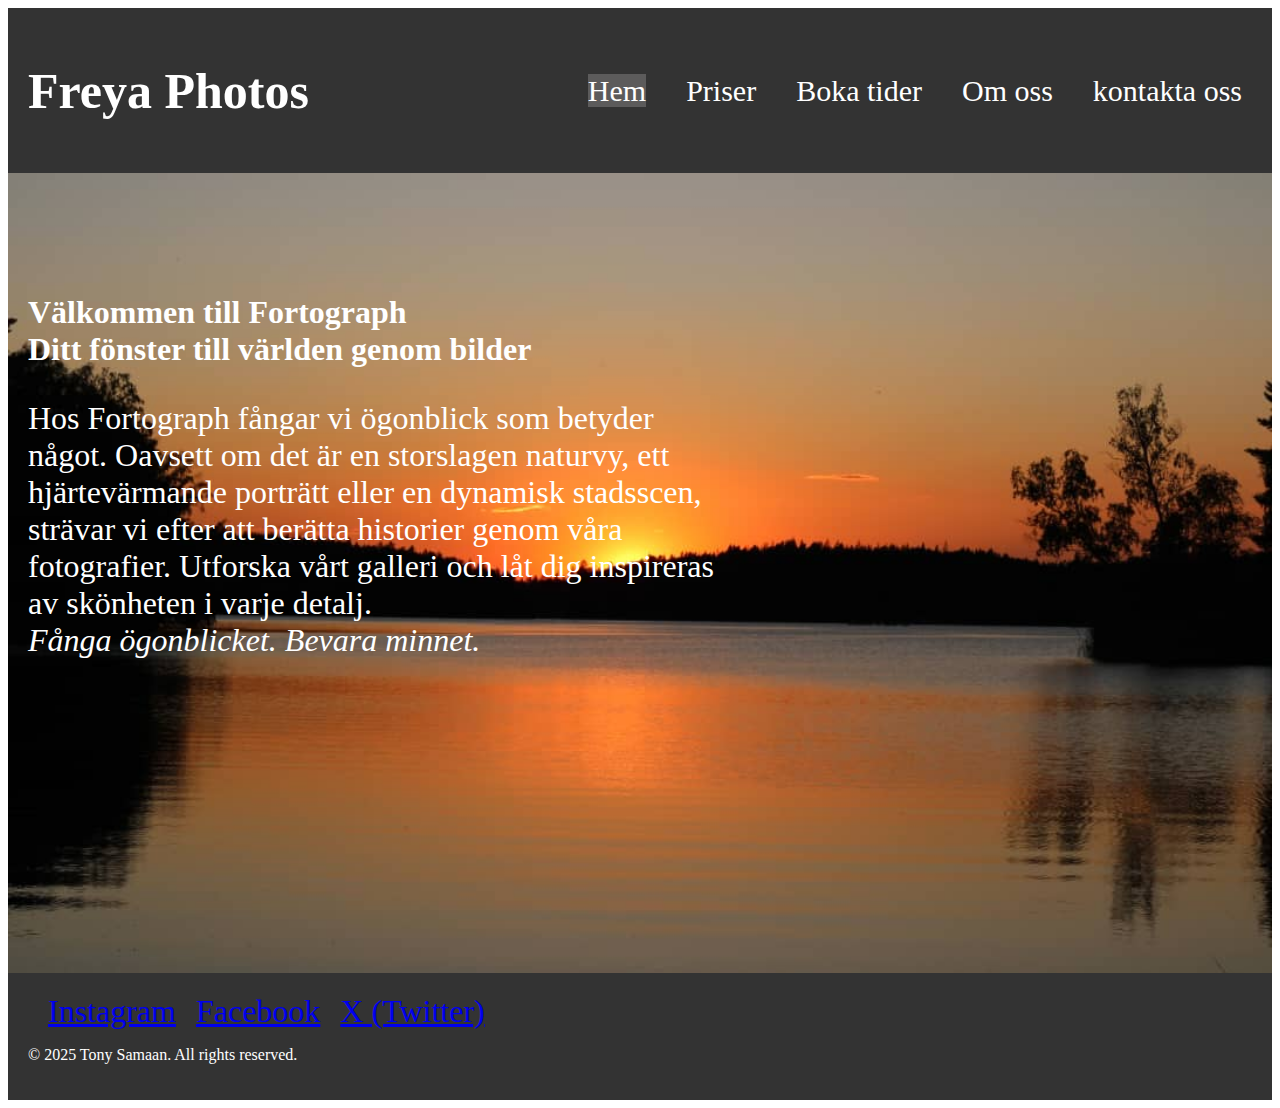
<file: index.html>
<!DOCTYPE html>
<html lang="sv">
    <head>
        <meta charset="UTF-8">
        <meta name="viewport" content="width=device-width, initial-scale=1.0">
        <title>Freya Photos </title>
        <link rel="stylesheet" href="styles.css">
    </head>

    <body>


        <header>
            <h1 class="logo"> Freya Photos</h1>
            <nav> 
                <ul>
                    <li> <a href="index.html" class="hem">Hem</a></li>
                    <li> <a href="priser.html"> Priser</a></li>
                    <li><a href="boka-tider.html">Boka tider</a></li>
                    <li><a href="om-oss.html"> Om oss</a></li>
                    <li><a href="kontakta-oss.html"> kontakta oss</a></li>
                </ul>
            </nav>
        </header>

        <section class = "background-section">
            <div>
                <h1> Välkommen till Fortograph<br> Ditt fönster till världen genom bilder</h1>
                <p> Hos Fortograph fångar vi ögonblick som betyder något.
                     Oavsett om det är en storslagen naturvy, 
                     ett hjärtevärmande porträtt eller
                      en dynamisk stadsscen, 
                      strävar vi efter att berätta historier genom våra fotografier.
                       Utforska vårt galleri och låt dig 
                       inspireras av skönheten i varje detalj.<br>
                    <i>Fånga ögonblicket. Bevara minnet.</i> </p>   
                  
            </div>
        </section>

        <section class="footer">
            <div>
                <footer>
                    <div>
                      <ul  class="social-links">
                       <li><a href="https://www.instagram.com/" target="_blank">Instagram</a></li> 
                       <li><a href="https://www.facebook.com/" target="_blank">Facebook</a></li> 
                       <li><a href="https://x.com/?mx=2" target="_blank">X (Twitter)</a></li> 
                      </ul>
                    </div>
                    <p>&copy; 2025 Tony Samaan. All rights reserved.</p>
                    
                  </footer>
            </div>
        </section>

    </body>
</html>
</file>
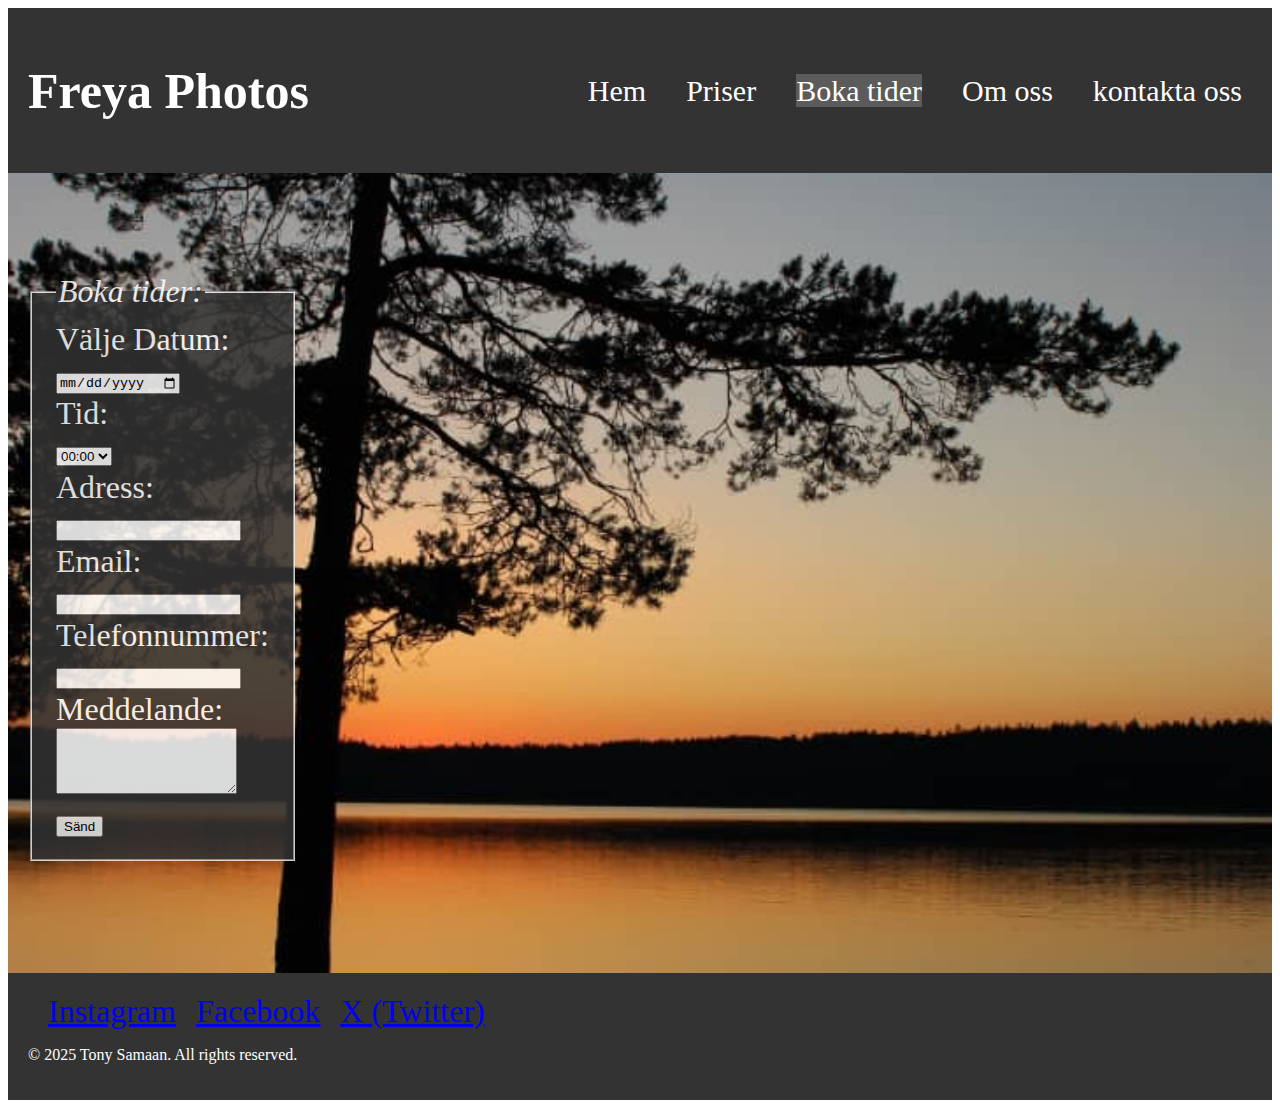
<file: boka-tider.html>
<!DOCTYPE html>
<html lang="sv">
    <head>
        <meta charset="UTF-8">
        <meta name="viewport" content="width=device-width, initial-scale=1.0">
        <title>Freya Photos </title>
        <link rel="stylesheet" href="styles.css">
    </head>

    <body>


        <header>
            <h1 class="logo"> Freya Photos</h1>
            <nav> 
                <ul>
                    <li> <a href="index.html" >Hem</a></li>
                    <li> <a href="priser.html"> Priser</a></li>
                    <li><a href="boka-tider.html" class="boka-tider">Boka tider</a></li>
                    <li><a href="om-oss.html"> Om oss</a></li>
                    <li><a href="kontakta-oss.html"> kontakta oss</a></li>
                </ul>
            </nav>
        </header>

        <section class = boka>
            <fieldset>
                <legend> Boka tider:</legend>

                <label> Välje Datum:<br/>
                  <input type="date" id="calendar" name="calendar">
                  <script>
                  function showDate() {
                  const date = document.getElementById('calendar').value;
                  document.getElementById('output').innerText = "Selected date: " + date; }
                  </script> 
                </label><br/>

                <label> Tid:<br/>
                    <select id="hours" name="hours">
                        <option value="00:00">00:00</option>
                        <option value="01:00">01:00</option>
                        <option value="02:00">02:00</option>
                        <option value="03:00">03:00</option>
                        <option value="04:00">04:00</option>
                        <option value="05:00">05:00</option>
                        <option value="06:00">06:00</option>
                        <option value="07:00">07:00</option>
                        <option value="08:00">08:00</option>
                        <option value="09:00">09:00</option>
                        <option value="10:00">10:00</option>
                        <option value="11:00">11:00</option>
                        <option value="12:00">12:00</option>
                        <option value="13:00">13:00</option>
                        <option value="14:00">14:00</option>
                        <option value="15:00">15:00</option>
                        <option value="16:00">16:00</option>
                        <option value="17:00">17:00</option>
                        <option value="18:00">18:00</option>
                        <option value="19:00">19:00</option>
                        <option value="20:00">20:00</option>
                        <option value="21:00">21:00</option>
                        <option value="22:00">22:00</option>
                        <option value="23:00">23:00</option>
                     </select> </label><br>              

                <label> Adress: <br/>
                    <input type="text" name="Adress"/></label><br/>

                <label> Email: <br/>
                  <input type="text" name="email"/></label><br/>

                <label> Telefonnummer: <br/>
                  <input type="text" name="telefonnummer"/></label><br/>

                <label> Meddelande: <br/>
                  <textarea name="meddelande" cols="20" rows="4">
                   </textarea></label><br/>
                <input type ="submit" value="Sänd"/>
            </fieldset>
   
        </section>

        <section class="footer">
            <div>
                <footer>
                    <div>
                      <ul  class="social-links">
                       <li><a href="https://www.instagram.com/" target="_blank">Instagram</a></li> 
                       <li><a href="https://www.facebook.com/" target="_blank">Facebook</a></li> 
                       <li><a href="https://x.com/?mx=2" target="_blank">X (Twitter)</a></li> 
                      </ul>
                    </div>
                    <p>&copy; 2025 Tony Samaan. All rights reserved.</p>
                  </footer>
            </div>
        </section>

    </body>
</html>
</file>
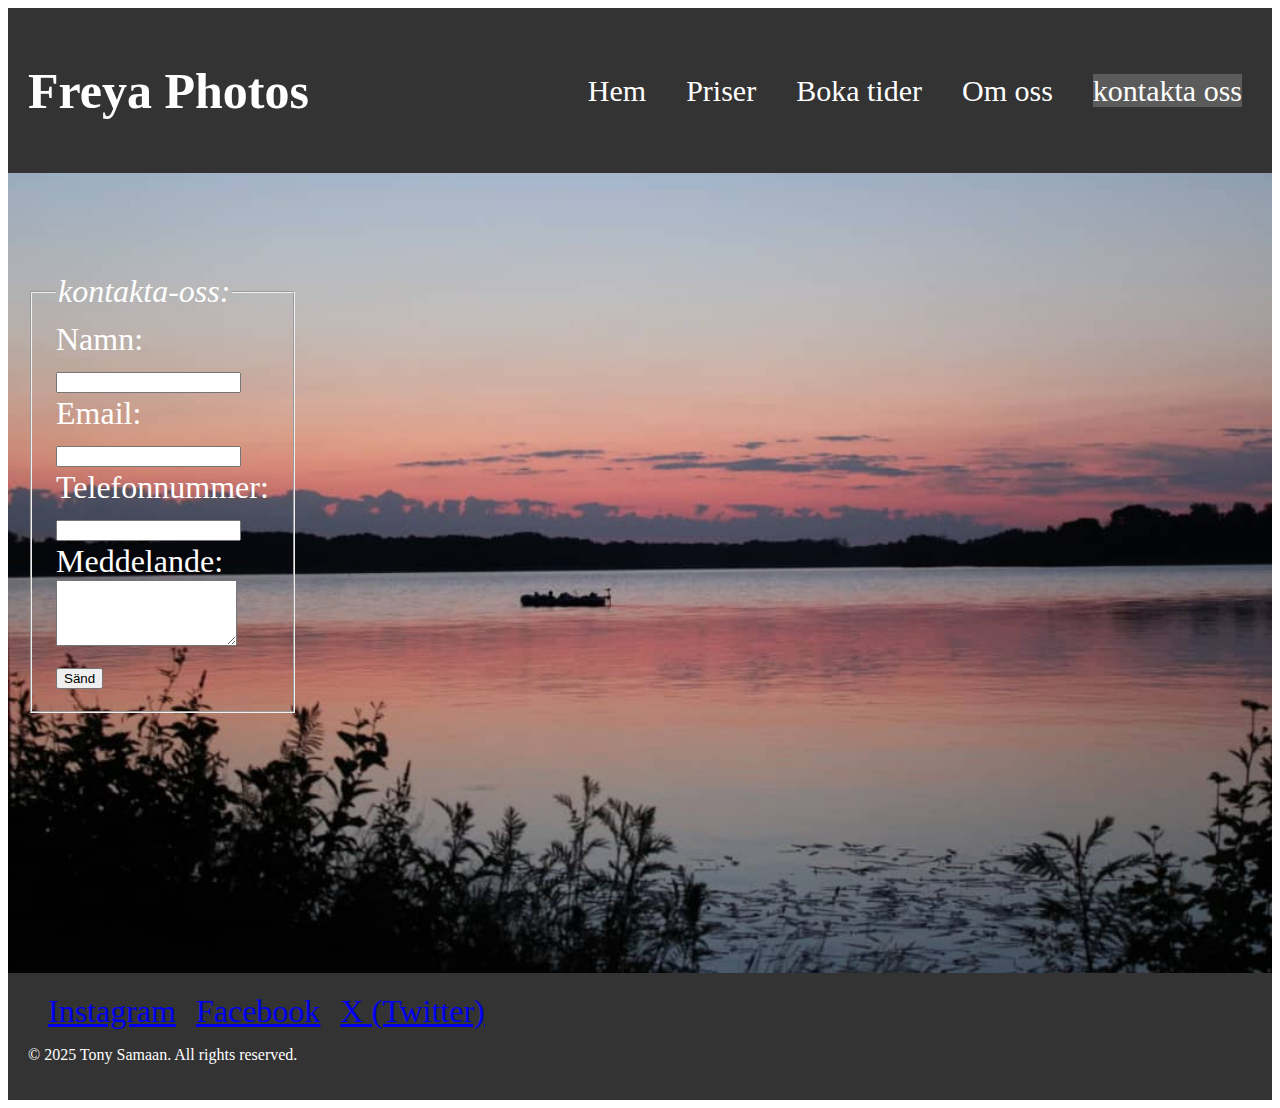
<file: kontakta-oss.html>
<!DOCTYPE html>
<html lang="sv">
    <head>
        <meta charset="UTF-8">
        <meta name="viewport" content="width=device-width, initial-scale=1.0">
        <title>Freya Photos </title>
        <link rel="stylesheet" href="styles.css">
    </head>

    <body>


        <header>
            <h1 class="logo"> Freya Photos</h1>
            <nav> 
                <ul>
                    <li> <a href="index.html" >Hem</a></li>
                    <li> <a href="priser.html"> Priser</a></li>
                    <li><a href="boka-tider.html">Boka tider</a></li>
                    <li><a href="om-oss.html"> Om oss</a></li>
                    <li><a href="kontakta-oss.html" class="kontakta-oss"> kontakta oss</a></li>
                </ul>
            </nav>
        </header>

        <section class = "kontakta">
            <div>
                <fieldset>
                    <legend> kontakta-oss:</legend>
                    <label> Namn:<br/>
                    <input type="text" name="namn"/></label><br/>
                    <label> Email: <br/>
                    <input type="text" name="email"/></label><br/>
                    <label> Telefonnummer: <br/>
                    <input type="text" name="telefonnummer"/></label><br/>
                    <label> Meddelande: <br/>
                    <textarea name="meddelande" cols="20" rows="4">
                    </textarea></label><br/>
                    <input type ="submit" value="Sänd"/>
                </fieldset>
            </div>
        </section>

        <section class="footer">
            <div>
                <footer>
                    <div>
                      <ul  class="social-links">
                       <li><a href="https://www.instagram.com/" target="_blank">Instagram</a></li> 
                       <li><a href="https://www.facebook.com/" target="_blank">Facebook</a></li> 
                       <li><a href="https://x.com/?mx=2" target="_blank">X (Twitter)</a></li> 
                      </ul>
                    </div>
                    <p>&copy; 2025 Tony Samaan. All rights reserved.</p>
                  </footer>
            </div>
        </section>

    </body>
</html>
</file>
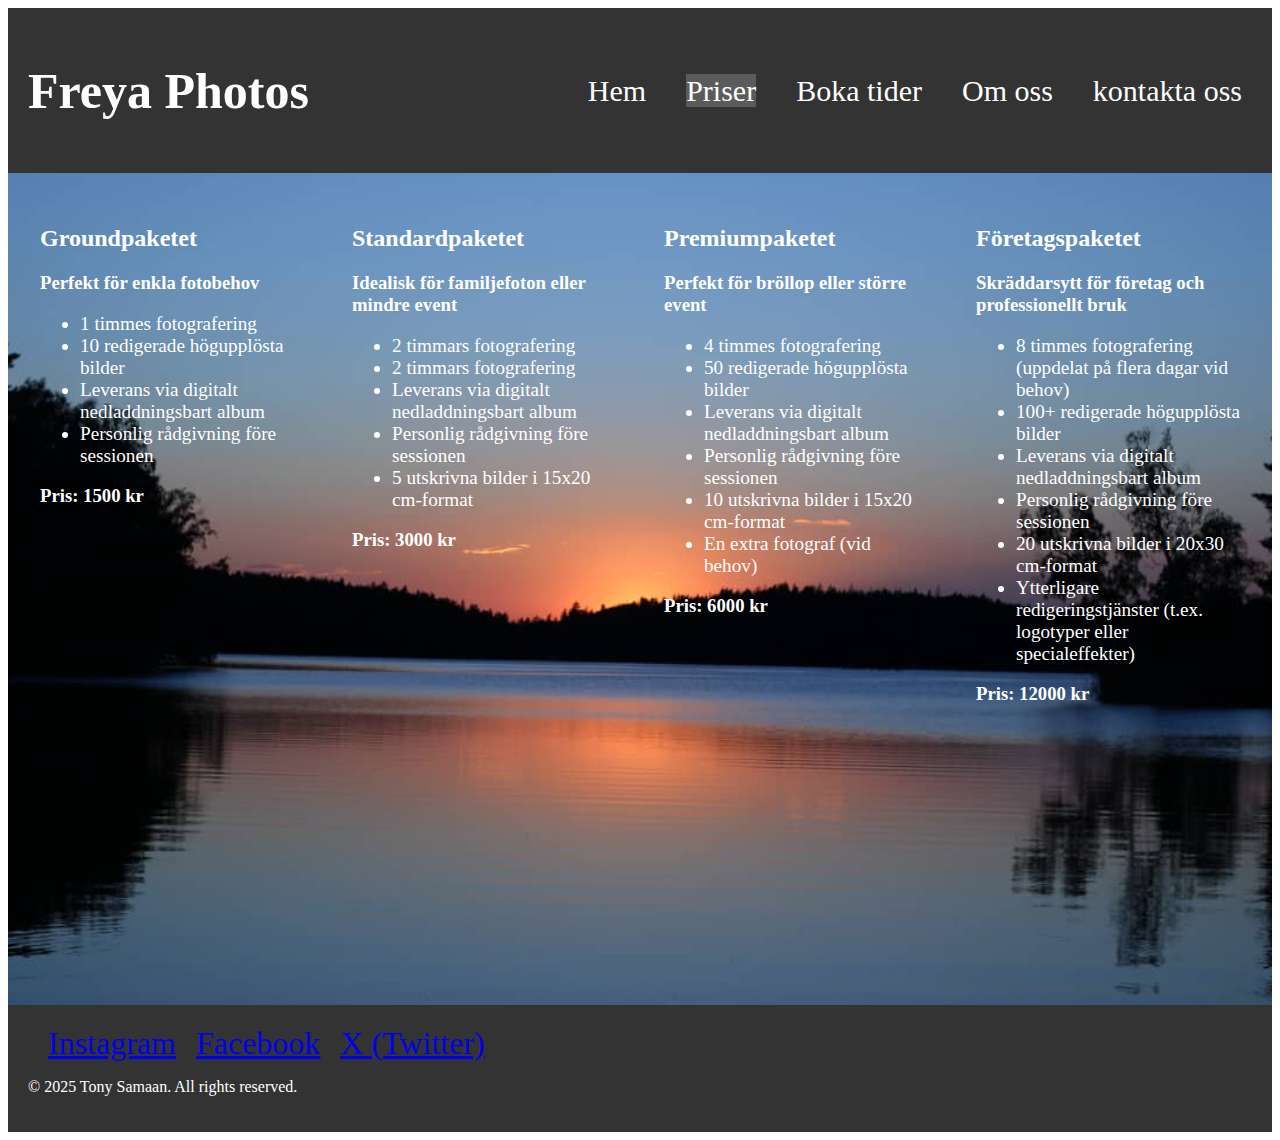
<file: priser.html>
<!DOCTYPE html>
<html lang="sv">
    <head>
        <meta charset="UTF-8">
        <meta name="viewport" content="width=device-width, initial-scale=1.0">
        <title>Freya Photos </title>
        <link rel="stylesheet" href="styles.css">
    </head>

    <body>


        <header>
            <h1 class="logo"> Freya Photos</h1>
            <nav> 
                <ul>
                    <li> <a href="index.html">Hem</a></li>
                    <li> <a href="priser.html"  class="pris"> Priser</a></li>
                    <li><a href="boka-tider.html">Boka tider</a></li>
                    <li><a href="om-oss.html"> Om oss</a></li>
                    <li><a href="kontakta-oss.html"> kontakta oss</a></li>
                </ul>
            </nav>
        </header>

        <section class="priser">
            <div>
                <h2> Groundpaketet</h2> 
                <h3>Perfekt för enkla fotobehov</h3>
                <ul>
                 <li>1 timmes fotografering</li>
                 <li>10 redigerade högupplösta bilder</li>
                 <li>Leverans via digitalt nedladdningsbart album</li>
                 <li>Personlig rådgivning före sessionen</li>
                </ul>
                <h3>Pris: 1500 kr</h3></div>
            <div>
                <h2>  Standardpaketet</h2> 
                <h3>Idealisk för familjefoton eller mindre event</h3>
                <ul>
                 <li>2 timmars fotografering</li>
                 <li>2 timmars fotografering</li>
                 <li>Leverans via digitalt nedladdningsbart album</li>
                 <li>Personlig rådgivning före sessionen</li>
                 <li>5 utskrivna bilder i 15x20 cm-format</li>
                </ul>
                <h3>Pris: 3000 kr</h3>
            </div>
            <div><h2> Premiumpaketet</h2> 
                <h3>Perfekt för bröllop eller större event</h3>
                <ul>
                 <li>4 timmes fotografering</li>
                 <li>50 redigerade högupplösta bilder</li>
                 <li>Leverans via digitalt nedladdningsbart album</li>
                 <li>Personlig rådgivning före sessionen</li>
                 <li>10 utskrivna bilder i 15x20 cm-format</li>
                 <li>En extra fotograf (vid behov)</li>
                </ul>
                <h3>Pris: 6000 kr</h3></div>
            <div><h2> Företagspaketet</h2> 
                <h3>Skräddarsytt för företag och professionellt bruk</h3>
                <ul>
                 <li>8 timmes fotografering (uppdelat på flera dagar vid behov)</li>
                 <li>100+ redigerade högupplösta bilder</li>
                 <li>Leverans via digitalt nedladdningsbart album</li>
                 <li>Personlig rådgivning före sessionen</li>
                 <li>20 utskrivna bilder i 20x30 cm-format</li>
                 <li>Ytterligare redigeringstjänster (t.ex. logotyper eller specialeffekter)</li>
                </ul>
                <h3>Pris: 12000 kr</h3></div>
        </section>

        <section class="footer">
            <div>
                <footer>
                    <div>
                      <ul  class="social-links">
                       <li><a href="https://www.instagram.com/" target="_blank">Instagram</a></li> 
                       <li><a href="https://www.facebook.com/" target="_blank">Facebook</a></li> 
                       <li><a href="https://x.com/?mx=2" target="_blank">X (Twitter)</a></li> 
                      </ul>
                    </div>
                    <p>&copy; 2025 Tony Samaan. All rights reserved.</p>
                  </footer>
            </div>
        </section>

    </body>
</html>
</file>
<file: styles.css>
/* header */
header {
  display: flex; 
  justify-content: space-between; 
  align-items: center; 
  padding: 20px; 
  background: #333; 
  color: #fff; 
}

header nav ul { 
  display: flex;
  list-style: none;
  margin:0;
  padding: 0;
}

header nav ul li {
  margin-left: 20px; 
}

header nav ul li a {
  color: #fff; 
  text-decoration: none; 
  font-size: 30px;
  margin: 10px; 
}

header nav ul li a.hem { background-color: #5c5b5b;}
header nav ul li a.pris { background-color: #5c5b5b;}
header nav ul li a.boka-tider { background-color: #5c5b5b;}
header nav ul li a.kontakta-oss { background-color: #5c5b5b;}
header nav ul li a.om-oss { background-color: #5c5b5b;}
    
h1.logo {
  font-size: 50px;
  font-weight: bold;
}

nav ul li a:hover {
  background-color: #555;
}

/* Media query för mobila enheter (skärmar mindre än 768px breda) */
@media only screen and (max-width: 767px) {
  header {
      flex-direction: column; /* Ändrar layouten till kolumn för bättre anpassning på små skärmar */
      padding: 10px; /* Minskar padding för att spara utrymme */
  }

  header nav ul {
      flex-direction: column; /* Lägger länkarna under varandra */
      align-items: center; /* Centrerar länkarna */
  }

  header nav ul li {
      margin-left: 0; /* Tar bort marginalen mellan länkarna */
      margin-bottom: 10px; /* Lägger till marginal under varje länk */
  }

  header nav ul li a {
      font-size: 20px; /* Minskar teckenstorleken för länkar på mobiler */
  }

  h1.logo {
      font-size: 30px; /* Minskar loggans teckenstorlek för mobiler */
  }
}


/* body */
.background-section {
  position: relative;
  background-image: url("image1.jpg");
  background-size: cover;
  background-position: center;
  background-repeat: no-repeat;
  padding: 100px 20px;
  text-align: left;
  height: 600px;
  color: white;
}

.background-section h1 { 
  font-size: xx-large;
}

.background-section p {
  width: 700px;
  font-size: xx-large;
}



/* Media query för mobila enheter */
@media only screen and (max-width: 767px) {
  .background-section {
      padding: 50px 10px; /* Minskar padding för att spara utrymme */
      height: auto; /* Gör höjden automatisk för att passa innehållet */
  }

  .background-section p {
      width: 100%; /* Gör texten fullbredd på små skärmar */
      font-size: large; /* Minskar teckenstorleken för bättre läsbarhet */
  }
}

/* body priser */
.priser {
  position: relative;
  background-image: url("image2.jpg");
  background-size: cover;
  background-position: center;
  background-repeat: no-repeat;
  text-align: left;
  height: 800px;
  display: flex;
  flex-wrap: wrap;
  gap: 16px;
  padding: 16px;
  color: #fff;
}

.priser div {
  flex: 1 1 calc(25% - 16px);
  padding: 16px;
  box-sizing: border-box;
}

.priser div ul li { 
  font-size: larger;
}

@media (max-width: 768px) {
  .priser div {
      flex: 1 1 100%; /* Gör varje sektion fullbredd på små skärmar */
  }
}

/* Media query för mobila enheter */
@media only screen and (max-width: 767px) {
  .priser {
      height: auto; /* Gör höjden automatisk för att passa innehållet */
  }
}

/* body boka tider */
.boka {
  position: relative;  
  background-image: url("image4.jpg");
  background-size: cover;
  background-position: center;
  background-repeat: no-repeat;
  padding: 100px 20px;
  text-align: left;
  height: 600px;
}

.boka fieldset { 
  width: 200px;
  background-color: #333;
  opacity: 0.85;
}

.boka input {
  width: auto;
}

.boka textarea {
  width: auto;
}

/* Media query för mobila enheter */
@media only screen and (max-width: 767px) {
  .boka fieldset {
      width: 100%; /* Gör formuläret fullbredd på små skärmar */
  }

  .boka input,
  .boka textarea {
      width: 100%; /* Gör input och textarea fullbredd */
  }
}

/* om oss */
video {
  width: 100%;
  height: auto;
  object-fit: cover;
  display: block;
  max-width: 100%;
}

.film {
  position: relative;
  width: 100%;
  max-width: 800px;
  margin: auto;
}

.about-us {
  position: relative;
  background-image: url("image5.jpg");
  background-size: cover;
  background-position: center;
  background-repeat: no-repeat;
  padding: 100px 20px;
  text-align: left;
  color: #fff;
}

.about-us p, .about-us ul {
  font-size: large;
  max-width: 750px;
  width: 100%;
}

.about-us h3 {
  font-size: xx-large;
}

/* Media query för mobila enheter */
@media only screen and (max-width: 767px) {
  .about-us {
      height: auto; /* Gör höjden automatisk för att passa innehållet */
      padding: 50px 15px;
  }

  .about-us p,
  .about-us ul {
      width: 100%; /* Gör texten fullbredd på små skärmar */
  }

  .film {
      width: 100%;
  }
}

/* body kontakta oss */
.kontakta {
  position: relative;  
  background-image: url("image3.jpg");
  background-size: cover;
  background-position: center;
  background-repeat: no-repeat;
  padding: 100px 20px;
  text-align: left;
  height: 600px;
}

.kontakta fieldset {
  width: 200px;
}

fieldset { 
  color: #fff;
  font-size: xx-large;
}

legend {
  font-style: italic;
}

.kontakta fieldset label {
  color: #fff;
}

.kontakta input {
  width: auto;
}

.kontakta textarea {
  width: auto;
}

/* Media query för mobila enheter */
@media only screen and (max-width: 767px) {
  .kontakta fieldset {
      width: 100%; /* Gör formuläret fullbredd på små skärmar */
  }

  .kontakta input,
  .kontakta textarea {
      width: 100%; /* Gör input och textarea fullbredd */
  }
}



/* footer */
.footer {
  display: flex;
  justify-content: space-between;
  align-items: center;
  padding: 20px;
  background: #333;
  color: #fff;
}

ul.social-links { 
  display: flex;
  list-style: none;
  margin:0;
  padding: 0;
  font-size: xx-large;
}

ul.social-links li {
  margin-left: 20px; 
}

/* Media query för mobila enheter */
@media only screen and (max-width: 767px) {
  .footer {
      flex-direction: column; /* Ändrar layouten till kolumn för bättre anpassning på små skärmar */
  }

  ul.social-links {
      font-size: large; /* Minskar teckenstorleken för sociala länkar */
  }
}
</file>
